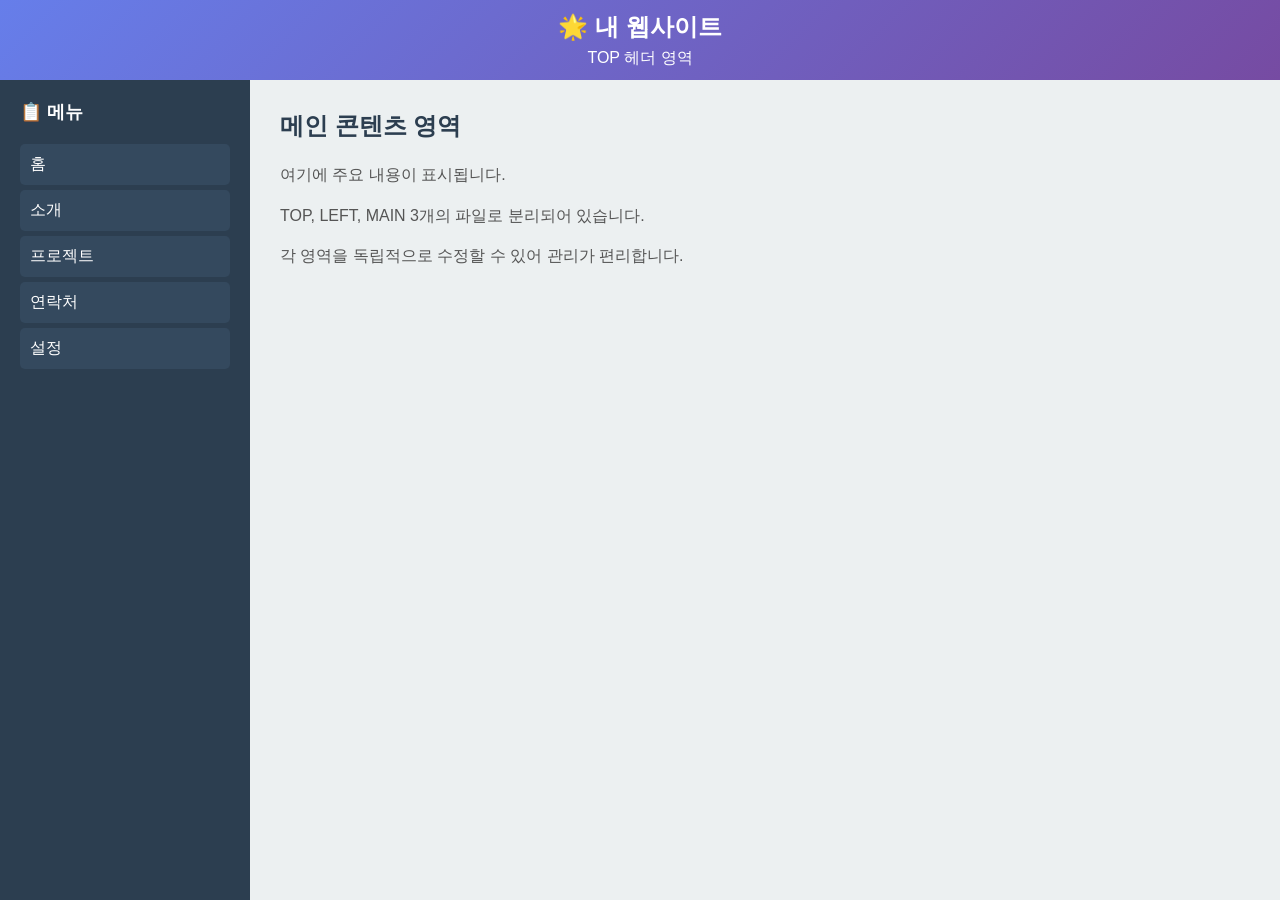
<file: index.html>
<!DOCTYPE html>
<html lang="ko">
<head>
    <meta charset="UTF-8">
    <meta name="viewport" content="width=device-width, initial-scale=1.0">
    <title>내 첫 웹사이트</title>
    <link rel="stylesheet" href="css/style.css">
</head>
<body>
    <!-- TOP 영역 -->
    <iframe src="views/top.html" class="top-frame"></iframe>

    <!-- MAIN 컨테이너 -->
    <div class="main-container">
        <!-- LEFT 사이드바 -->
        <iframe src="views/left.html" class="left-frame"></iframe>
        
        <!-- MAIN 콘텐츠 -->
        <iframe src="views/main.html" class="main-frame"></iframe>
    </div>
</body>
</html>
</file>
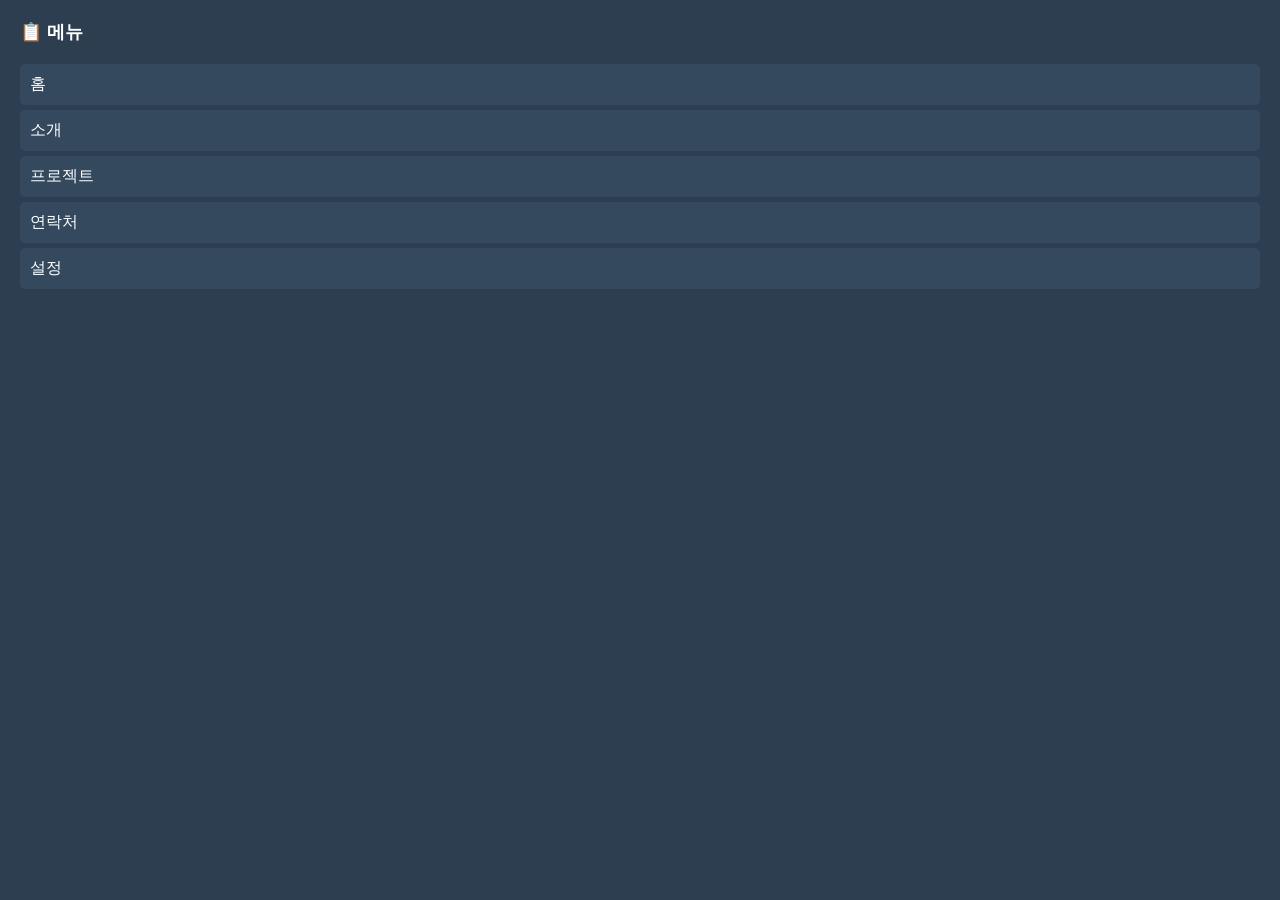
<file: views/left.html>
<!DOCTYPE html>
<html lang="ko">
<head>
    <meta charset="UTF-8">
    <link rel="stylesheet" href="../css/style.css">
</head>
<body class="left-sidebar">
    <h2>📋 메뉴</h2>
    <ul>
        <li>홈</li>
        <li>소개</li>
        <li>프로젝트</li>
        <li>연락처</li>
        <li>설정</li>
    </ul>
</body>
</html>
</file>
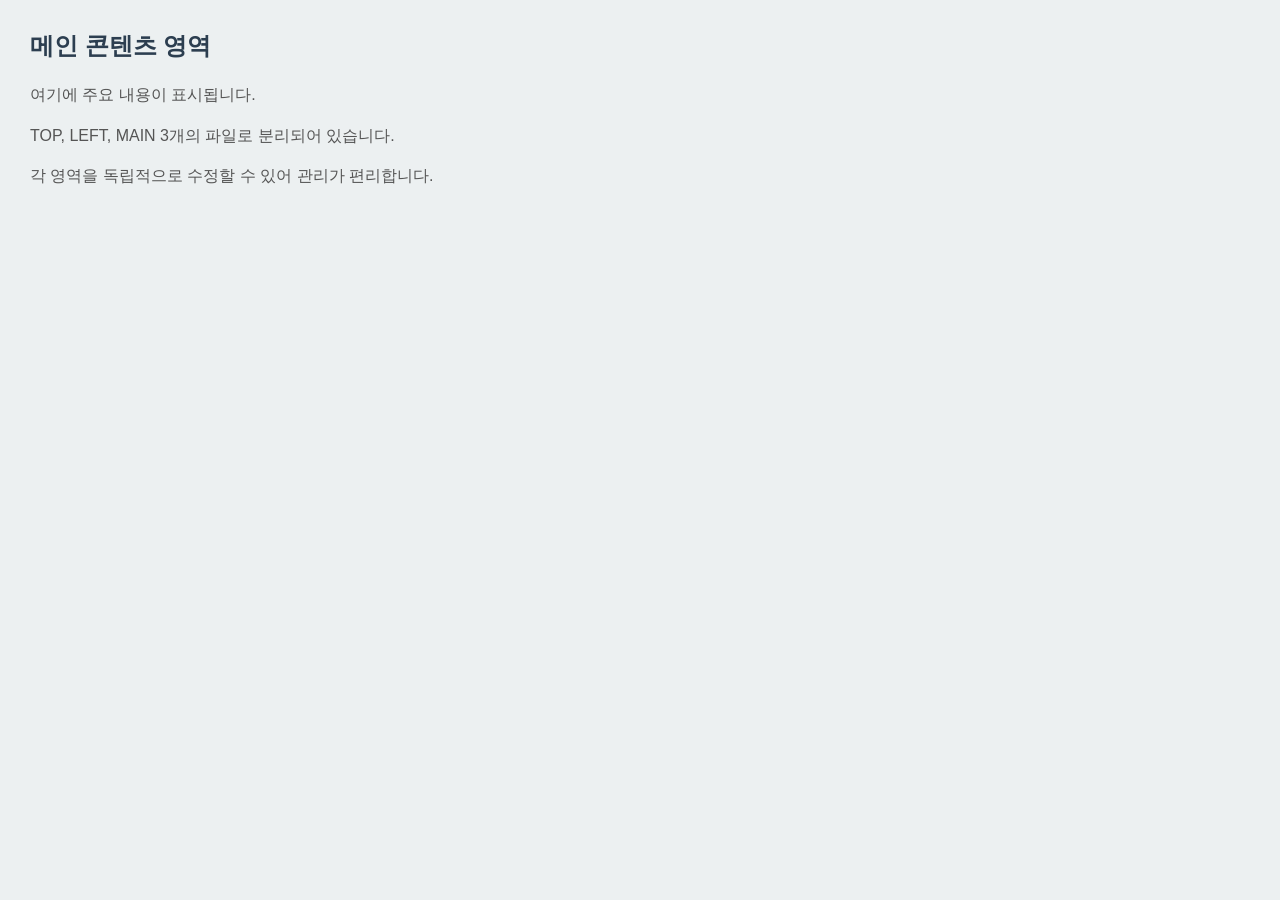
<file: views/main.html>
<!DOCTYPE html>
<html lang="ko">
<head>
    <meta charset="UTF-8">
    <link rel="stylesheet" href="../css/style.css">
</head>
<body class="main-content">
    <h2>메인 콘텐츠 영역</h2>
    <p>여기에 주요 내용이 표시됩니다.</p>
    <p>TOP, LEFT, MAIN 3개의 파일로 분리되어 있습니다.</p>
    <p>각 영역을 독립적으로 수정할 수 있어 관리가 편리합니다.</p>
</body>
</html>
</file>
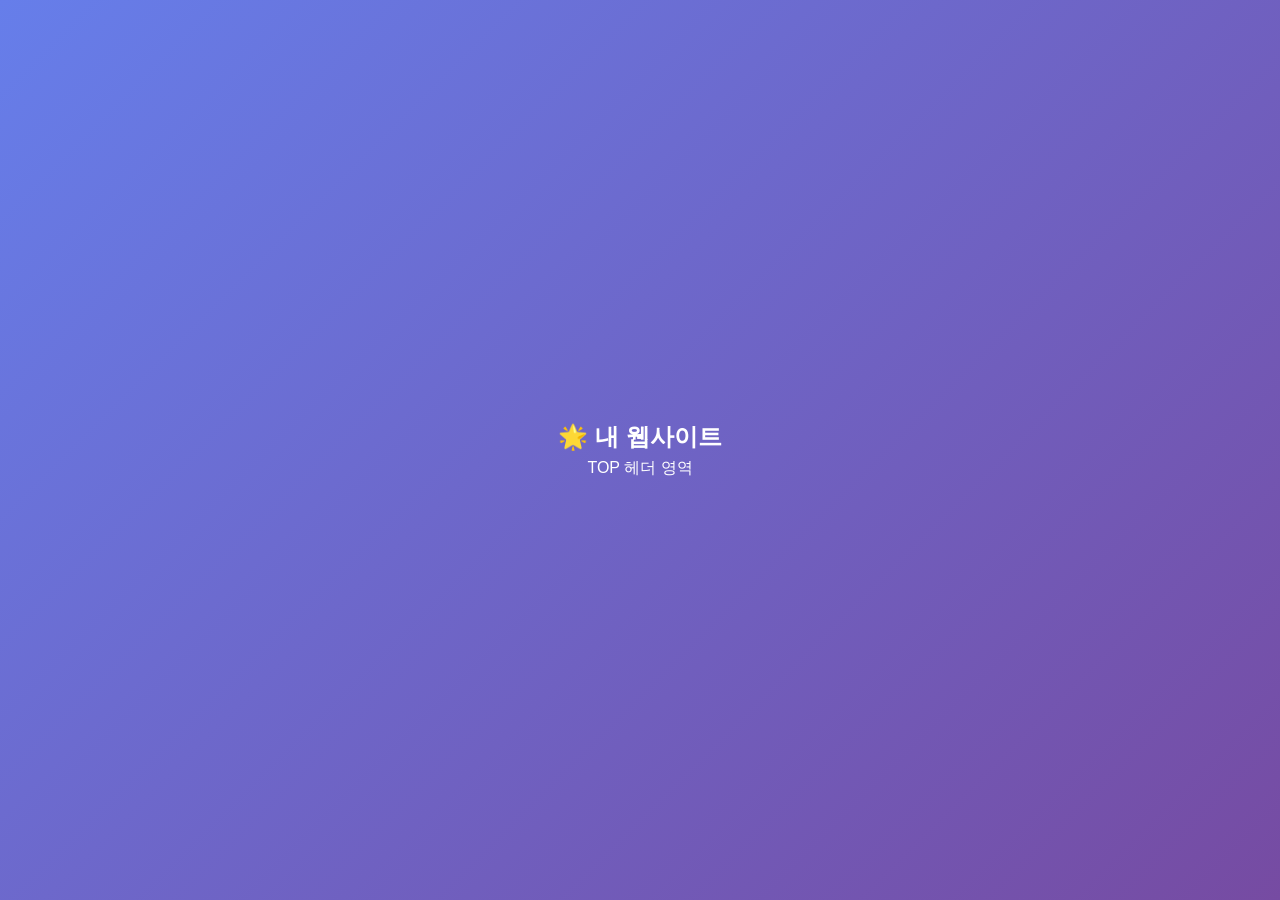
<file: views/top.html>
<!DOCTYPE html>
<html lang="ko">
<head>
    <meta charset="UTF-8">
    <link rel="stylesheet" href="../css/style.css">
</head>
<body class="top-header">
    <h1>🌟 내 웹사이트</h1>
    <p>TOP 헤더 영역</p>
</body>
</html>
</file>
<file: css/style.css>
/* 전역 스타일 */
* {
    margin: 0;
    padding: 0;
    box-sizing: border-box;
}

html, body {
    margin: 0;
    padding: 0;
    height: 100%;
}

/* ========== index.html 스타일 ========== */
body {
    height: 100vh;
    display: flex;
    flex-direction: column;
    overflow: hidden;
}

iframe {
    border: none;
    display: block;
    overflow: hidden;
}

.top-frame {
    width: 100%;
    height: 80px;
    flex-shrink: 0;
}

.main-container {
    display: flex;
    flex: 1;
    overflow: hidden;
    height: calc(100vh - 80px);
}

.left-frame {
    width: 250px;
    height: 100%;
    flex-shrink: 0;
}

.main-frame {
    flex: 1;
    height: 100%;
    width: 100%;
}

/* ========== TOP 영역 스타일 ========== */
.top-header {
    background: linear-gradient(135deg, #667eea 0%, #764ba2 100%);
    color: white;
    padding: 20px;
    text-align: center;
    font-family: Arial, sans-serif;
    display: flex;
    flex-direction: column;
    justify-content: center;
    height: 100%;
    overflow: hidden;
}

.top-header h1 {
    margin: 0;
    font-size: 24px;
}

.top-header p {
    margin: 5px 0 0 0;
}

/* ========== LEFT 영역 스타일 ========== */
.left-sidebar {
    background-color: #2c3e50;
    color: white;
    padding: 20px;
    font-family: Arial, sans-serif;
    height: 100%;
    overflow: auto;
}

.left-sidebar h2 {
    font-size: 18px;
    margin-bottom: 20px;
}

.left-sidebar ul {
    list-style: none;
    padding: 0;
    margin: 0;
}

.left-sidebar li {
    padding: 10px;
    margin-bottom: 5px;
    background-color: #34495e;
    border-radius: 5px;
    cursor: pointer;
    transition: background-color 0.3s;
}

.left-sidebar li:hover {
    background-color: #4a5f7f;
}

/* ========== MAIN 영역 스타일 ========== */
.main-content {
    padding: 30px;
    background-color: #ecf0f1;
    font-family: Arial, sans-serif;
    height: 100%;
    overflow: auto;
}

.main-content h2 {
    color: #2c3e50;
    margin-bottom: 20px;
}

.main-content p {
    color: #555;
    line-height: 1.6;
    margin-bottom: 15px;
}
</file>
